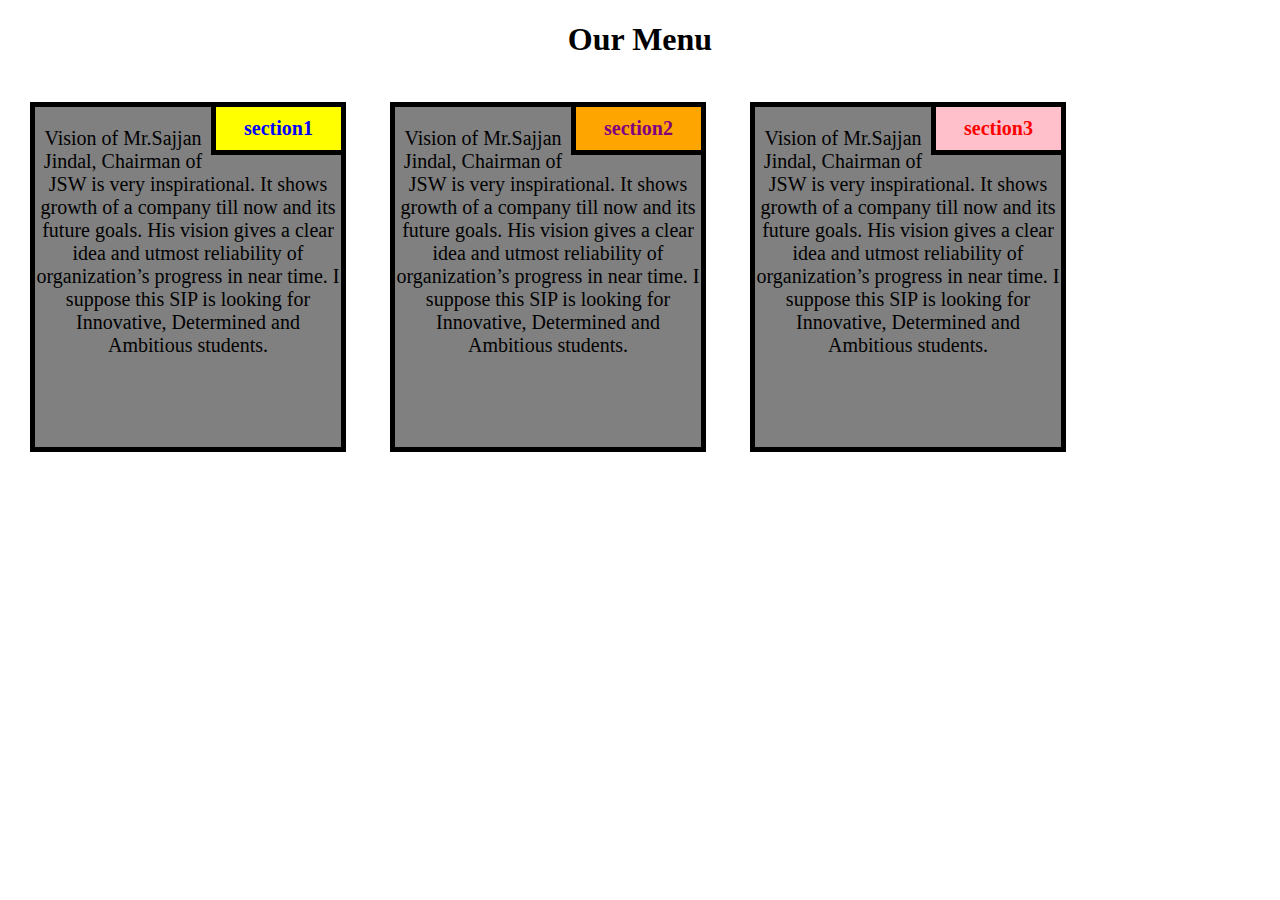
<file: mod2_solution/index.html>
<!DOCTYPE html>
<html>
<head>
<title>Assignment</title>
<link rel="stylesheet" type="text/css" href="css1.css">
</head>
<body>
<h1>Our Menu</h1>
<div class="row">
<div class ="a col-lg-3 col-md-4 col-sm-12" >
 <h2>section1</h2><p>Vision of Mr.Sajjan Jindal, Chairman of JSW is very inspirational. It shows growth of a company till now and its future goals. His vision gives a clear idea and utmost reliability of organization’s progress in near time. I suppose this SIP is looking for Innovative, Determined and Ambitious students.</p>
</div>
<div class ="a col-lg-3 col-md-4 col-sm-12" >
 <h3>section2</h3><p>Vision of Mr.Sajjan Jindal, Chairman of JSW is very inspirational. It shows growth of a company till now and its future goals. His vision gives a clear idea and utmost reliability of organization’s progress in near time. I suppose this SIP is looking for Innovative, Determined and Ambitious students.</p>
</div>
<div class ="a col-lg-3 col-md-4 col-sm-12" >
<h4>section3</h4><p>Vision of Mr.Sajjan Jindal, Chairman of JSW is very inspirational. It shows growth of a company till now and its future goals. His vision gives a clear idea and utmost reliability of organization’s progress in near time. I suppose this SIP is looking for Innovative, Determined and Ambitious students.</p>
</div>
</div>
</body>
</html>
</file>
<file: mod2_solution/css1.css>
.row {
	width: 100%;
	border: hidden;
}
h1{
 text-align:center;
}
h4{
 font-size:20px;
 padding:10px;
 font-weight: bold;
 color:red;
 background-color:pink;
 width:130px;
 border-left:5px solid black;
 border-bottom:5px solid black;
 box-sizing: border-box;
 margin:0;
float:right;}
h2{
 font-size:20px; 
 padding:10px;
 font-weight: bold;
 margin:0;
 color:blue;
 background-color:yellow;
 width:130px;float:right;
border-left:5px solid black;
 border-bottom:5px solid black;
 box-sizing: border-box;
}
h3{
 font-size:20px; 
 padding:10px;
 font-weight: bold;
 color:purple;
 margin:0;
 background-color:orange;
 float:right;
 width:130px; 
 position:right;
border-left:5px solid black;
 border-bottom:5px solid black;
 box-sizing: border-box;
}
.a{
font-size:20px;
 background-color:grey;
border:5px solid black;
 height:350px;
 width:90%;
 box-sizing: border-box;
 margin:22px;
 text-align:center;
}
@media(min-width: 992px){
	 .col-lg-1, .col-lg-2, .col-lg-3, .col-lg-4, .col-lg-5, .col-lg-6, .col-lg-7, .col-lg-8, .col-lg-9, .col-lg-10, .col-lg-11, .col-lg-12 {
    float: left;
    }
	.col-lg-1{
		width: 8.33%;
	}
	.col-lg-2{
		width: 16.66%;
	}
	.col-lg-3{
		width: 25%;
	}
	.col-lg-4{
		width: 33.33%;
	}
	.col-lg-5{
		width: 41.66%;
	}
	.col-lg-6{
		width: 50%;
	}
	.col-lg-7{
		width: 58.33%;
	}
	.col-lg-8{
		width: 66.66%;
	}
	.col-lg-9{
		width: 75%;
	}
	.col-lg-10{
		width: 83.33%;
	}
	.col-lg-11{
		width: 91.66%;
	}
	.col-lg-12{
		width: 100%;
	}
}

@media(min-width: 768px) and (max-width: 991px){
	 .col-md-1, .col-md-2, .col-md-3, .col-md-4, .col-md-5, .col-md-6, .col-md-7, .col-md-8, .col-md-9, .col-md-10, .col-md-11, .col-md-12 {
    float: left;
    }
	.col-md-1{
		width: 8.33%;
	}
	.col-md-2{
		width: 16.66%;
	}
	.col-md-3{
		width: 25%;
	}
	.col-md-4{
		width: 33.33%;
	}
	.col-md-5{
		width: 41.66%;
	}
	.col-md-6{
		width: 50%;
	}
	.col-md-7{
		width: 58.33%;
	}
	.col-md-8{
		width: 66.66%;
	}
	.col-md-9{
		width: 75%;
	}
	.col-md-10{
		width: 83.33%;
	}
	.col-md-11{
		width: 91.66%;
	}
	.col-md-12{
		width: 100%;
	}
}

@media(max-width: 767px){
	 .col-sm-1, .col-sm-2, .col-sm-3, .col-sm-4, .col-sm-5, .col-sm-6, .col-sm-7, .col-sm-8, .col-sm-9, .col-sm-10, .col-sm-11, .col-sm-12 {
    float: left;
    }
	.col-sm-1{
		width: 8.33%;
	}
	.col-sm-2{
		width: 16.66%;
	}
	.col-sm-3{
		width: 25%;
	}
	.col-sm-4{
		width: 33.33%;
	}
	.col-sm-5{
		width: 41.66%;
	}
	.col-sm-6{
		width: 50%;
	}
	.col-sm-7{
		width: 58.33%;
	}
	.col-sm-8{
		width: 66.66%;
	}
	.col-sm-9{
		width: 75%;
	}
	.col-sm-10{
		width: 83.33%;
	}
	.col-sm-11{
		width: 91.66%;
	}
	.col-sm-12{
		width: 100%;
	}
}
</file>
